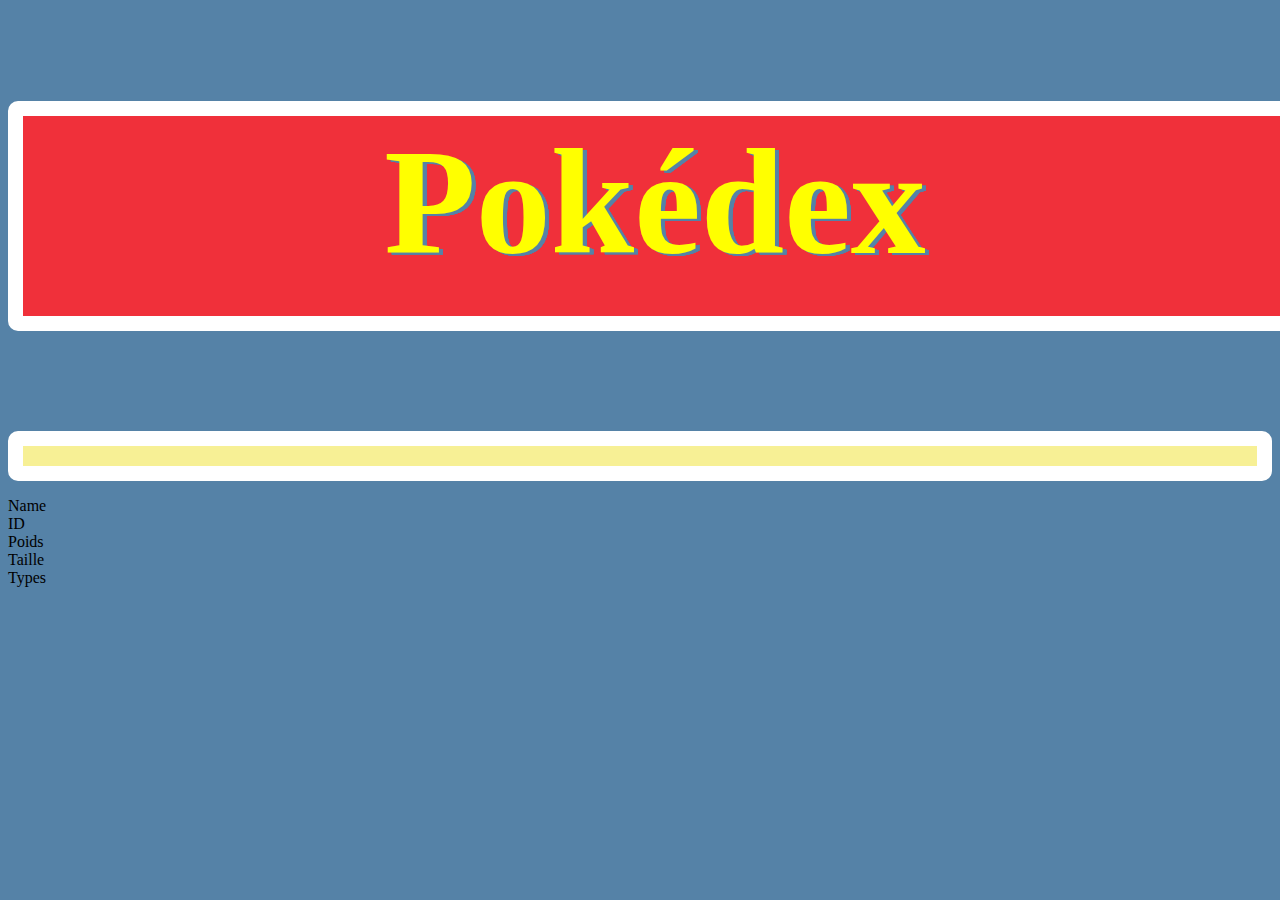
<file: index.html>
<!DOCTYPE html>
<html lang="en">
    <head>
        <title>Pokédex</title>
        <link rel="stylesheet" href="style.css" type="text/css"/>
    </head>
    <body>
        <h1>Pokédex</h1>
        <main>
            <ul id="list"></ul>
            <div id="description">
                <!--button class="close">❌</button>
                <button class="show">Info</button>-->
                <dl>
                    <dt>Name</dt>
                    <dd class="name"></dd>
                    <dt>ID</dt>
                    <dd class="id"></dd>
                    <dt>Poids</dt>
                    <dd class="weight"></dd>
                    <dt>Taille</dt>
                    <dd class="height"></dd>
                    <dt>Types</dt>
                    <dd class="types"></dd>
                </dl>
            </div>
        </main>
        <script src="script.js"></script>
    </body>
</html>
</file>
<file: style.css>
body {
    background: rgb(85, 130, 167);
}

h1 {
    height: 200px;
    color: yellow;
    text-shadow: rgb(85, 130, 167) 4px 2px, rgb(85, 130, 167) 4px 2px, rgb(85, 130, 167) 4px 2px, rgb(85, 130, 167) 4px 2px;
    background-color: rgb(240, 48, 58);

    text-align: center;
    font-size: 150px;
    font-weight: 900;
    font-family: fantasy cursive;
    font-style: normal;
    width: 100%;
    border: 15px white solid;
    border-radius: 10px;
    background-image: url(https://i.gifer.com/Rd6G.gif);

}

div {
    margin: auto;
}
#list {
 display: flex;
    border: 10px;
    margin: 20px solid;
    padding: 10px;
    background:rgb(247, 240, 149);
    border: 15px white solid;
    border-radius: 10px;
    justify-content: space-around;
    height: 100%;
    flex-wrap: wrap;




}
#list li {

    cursor: pointer;
    border: 5px white solid;
    border-radius: 5px;
    justify-content: space-between;
    width: 20%;
    margin-bottom: 20px;


}

#list li :hover {
        display: block;
        transition: 0.2s;


}

#description {
    background-color: rgb(85, 130, 167);

}

button {
    display: none;
}

ul {
     list-style-image : url(https://i.gifer.com/4xjS.gif);
   }

   img {
       margin-left: 15px;
   }
</file>
